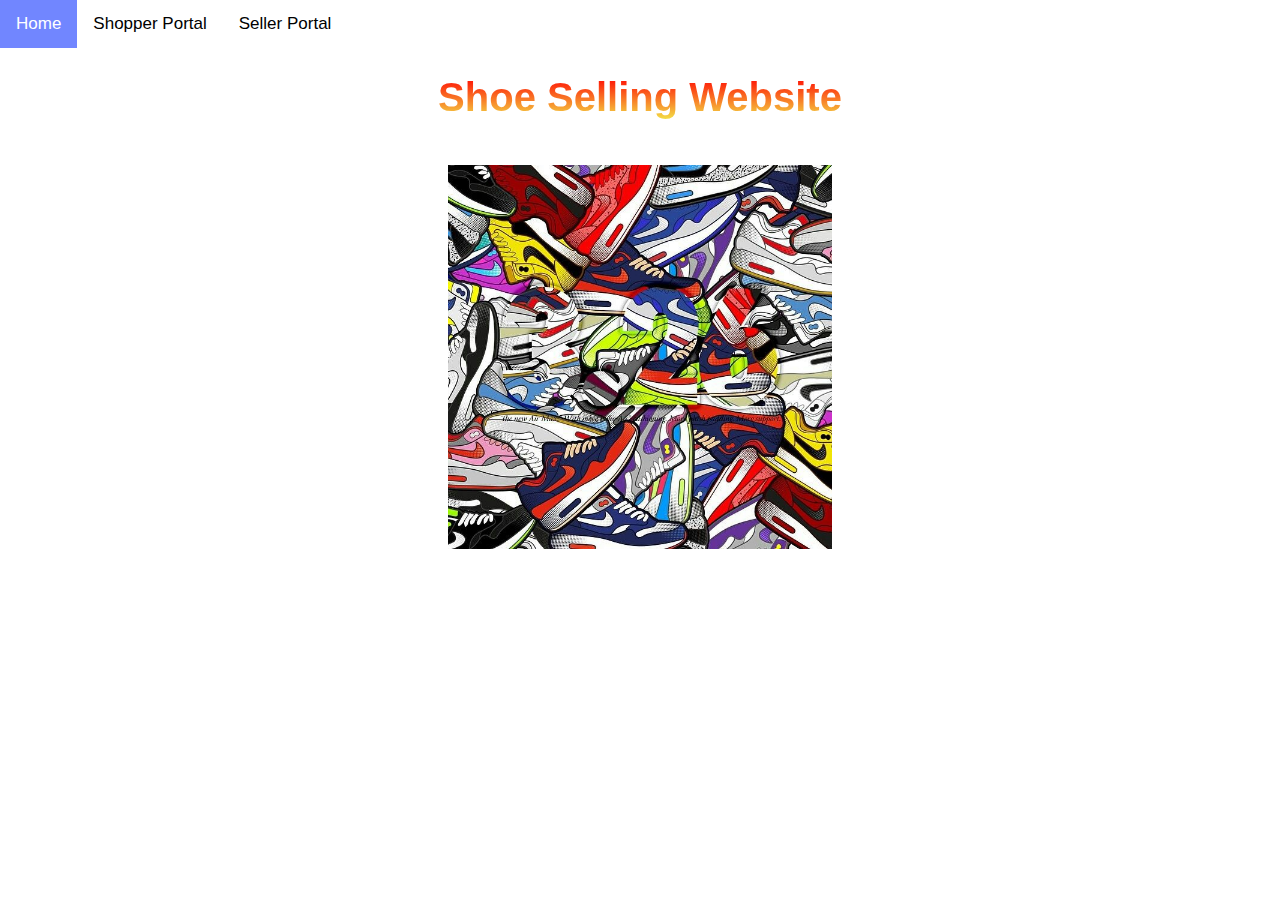
<file: Shoe/index.html>
<!DOCTYPE html>
<html lang="en">
<head>
    <meta charset="UTF-8">
    <meta http-equiv="X-UA-Compatible" content="IE=edge">
    <meta name="viewport" content="width=device-width, initial-scale=1.0">
    <link rel="stylesheet" href="style.css">
    <title>Shoe Selling Website</title>
</head>
<body>
    <div class="topnav">
        <a class="active" href="index.html">Home</a>
        <a href="shopperLogin.html">Shopper Portal</a>
        <a href="sellerLogin.html">Seller Portal</a>
    </div>
    <div class="home">
        <h1 class="title">Shoe Selling Website</h1><br>
        <img src="img.jpg" alt="ShoeImage" style="height: 30%;width: 30%;">
    </div>
</body>
</html>
</file>
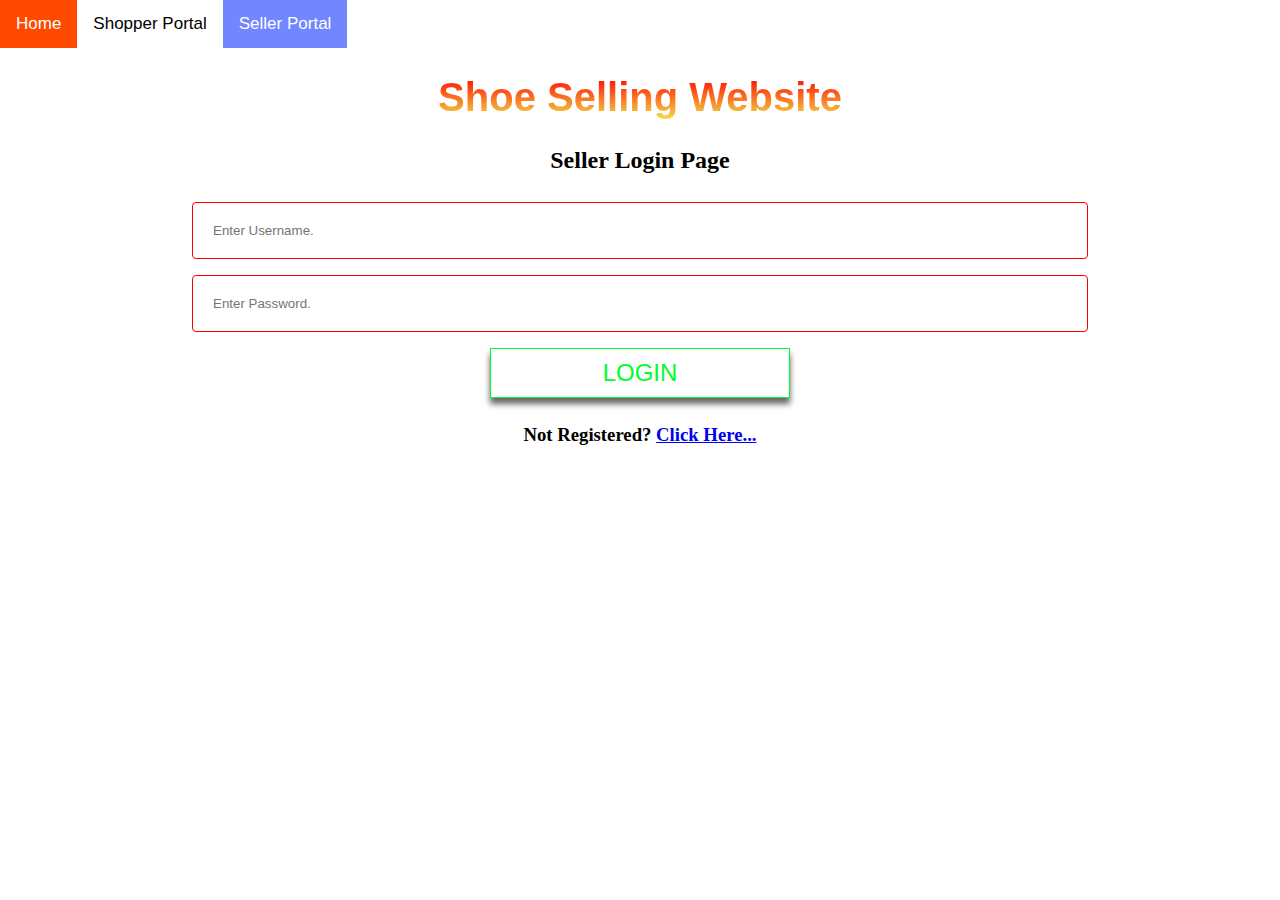
<file: Shoe/sellerLogin.html>
<!DOCTYPE html>
<html lang="en">
<head>
    <meta charset="UTF-8">
    <meta http-equiv="X-UA-Compatible" content="IE=edge">
    <meta name="viewport" content="width=device-width, initial-scale=1.0">
    <link rel="stylesheet" href="style.css">
    <title>Shoe Selling Website</title>
</head>
<body>
    <div class="topnav">
        <a href="index.html">Home</a>
        <a href="shopperLogin.html">Shopper Portal</a>
        <a class="active" href="sellerLogin.html">Seller Portal</a>
    </div>
    <div class="home">
        <h1 class="title">Shoe Selling Website</h1>
        <h2>Seller Login Page</h2>
        <form action="slLogin.php" method="post">
            <input class="input" type="text" name="username" placeholder="Enter Username." required>
            <input class="input" type="password" name="password" placeholder="Enter Password." required><br>
            <input class="button" type="submit" value="LOGIN">
        </form>
        <h3>Not Registered? <a href="sellerRegister.html">Click Here...</a></h3>
    </div>
</body>
</html>
</file>
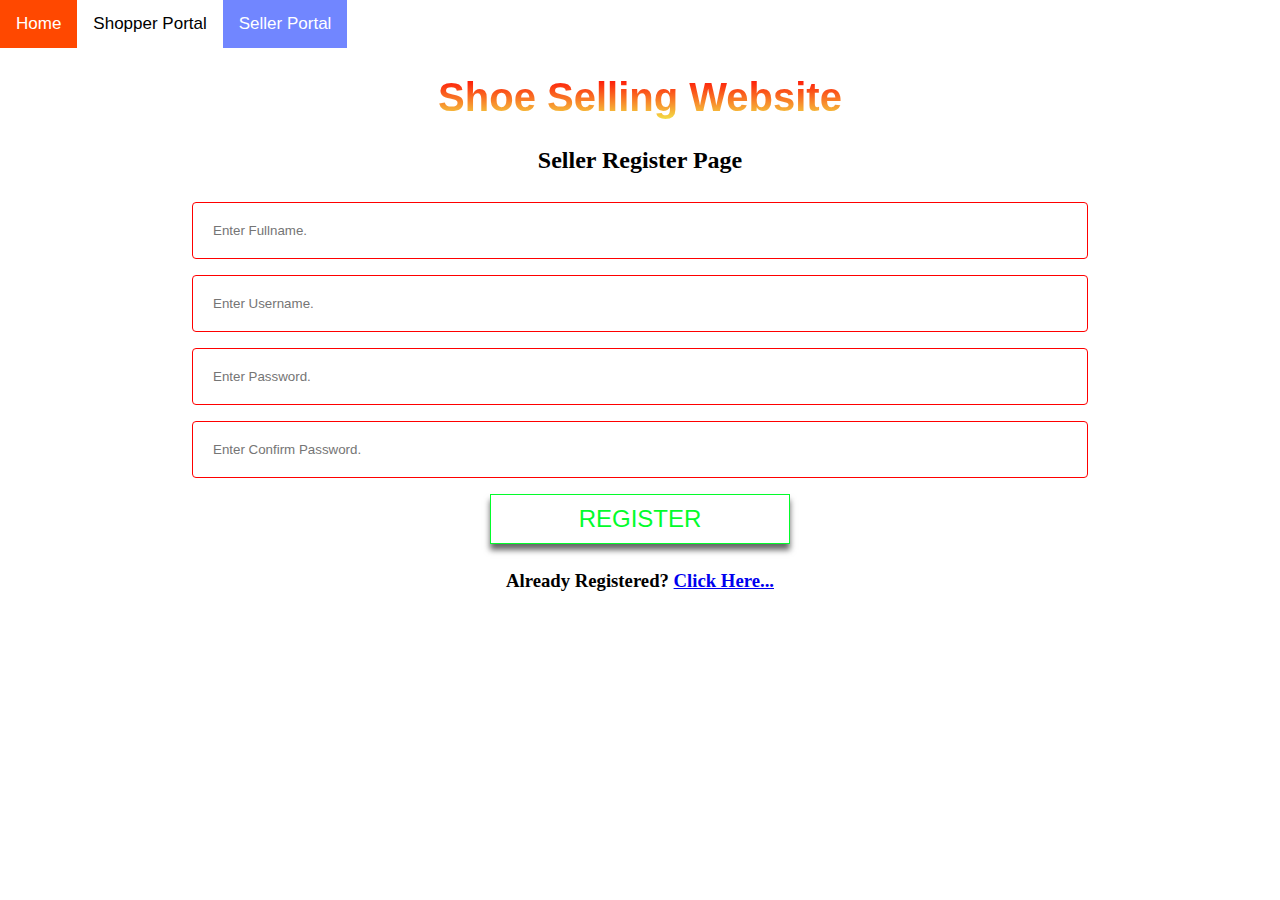
<file: Shoe/sellerRegister.html>
<!DOCTYPE html>
<html lang="en">
<head>
    <meta charset="UTF-8">
    <meta http-equiv="X-UA-Compatible" content="IE=edge">
    <meta name="viewport" content="width=device-width, initial-scale=1.0">
    <link rel="stylesheet" href="style.css">
    <title>Shoe Selling Website</title>
</head>
<body>
    <div class="topnav">
        <a href="index.html">Home</a>
        <a href="shopperLogin.html">Shopper Portal</a>
        <a class="active" href="sellerLogin.html">Seller Portal</a>
    </div>
    <div class="home">
        <h1 class="title">Shoe Selling Website</h1>
        <h2>Seller Register Page</h2>
        <form action="slRegister.php" method="post">
            <input class="input" type="text" name="name" placeholder="Enter Fullname." required>
            <input class="input" type="text" name="username" placeholder="Enter Username." required>
            <input class="input" type="password" name="password" placeholder="Enter Password." required><br>
            <input class="input" type="password" name="cpassword" placeholder="Enter Confirm Password." required><br>
            <input class="button" type="submit" value="REGISTER">
        </form>
        <h3>Already Registered? <a href="sellerLogin.html">Click Here...</a></h3>
    </div>
</body>
</html>
</file>
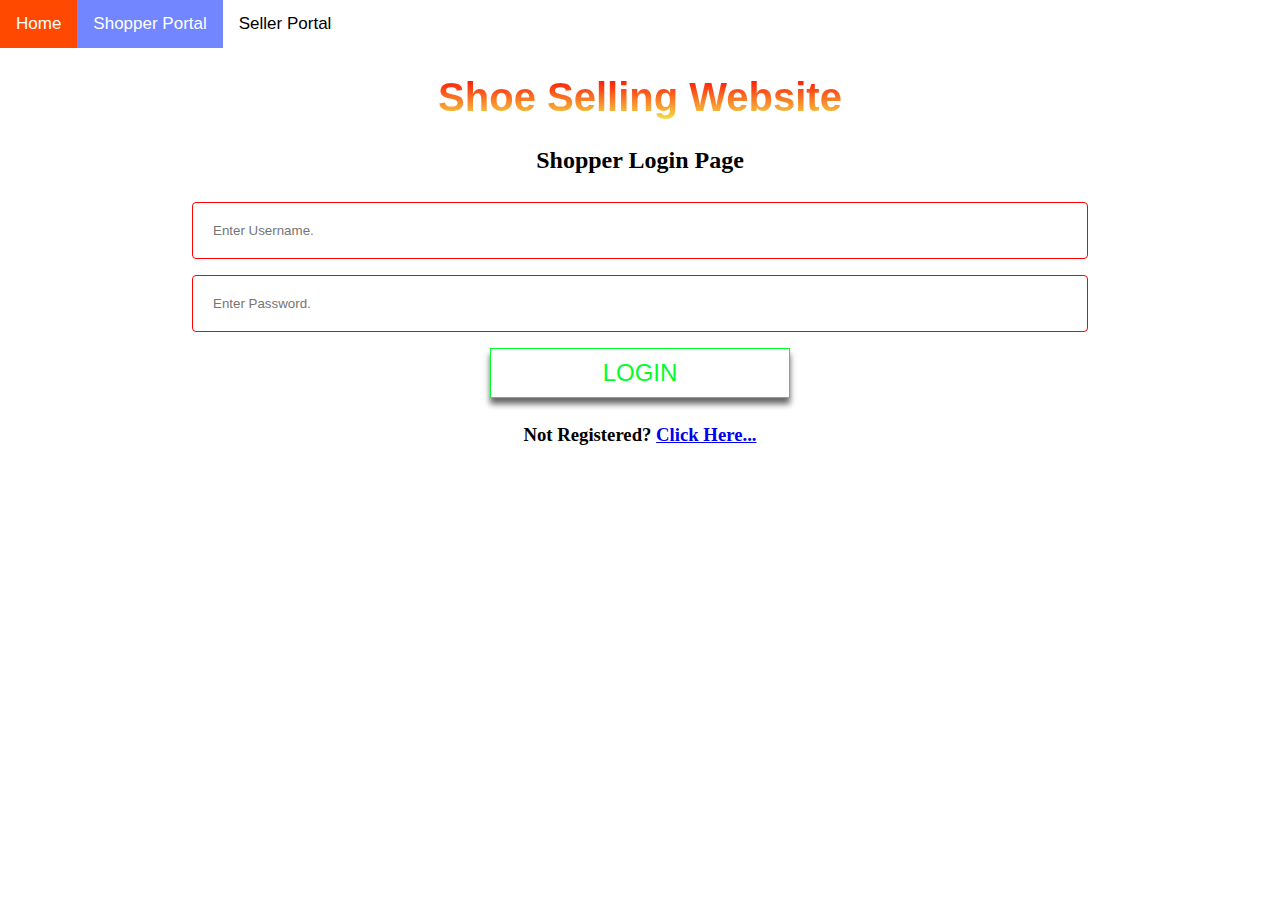
<file: Shoe/shopperLogin.html>
<!DOCTYPE html>
<html lang="en">
<head>
    <meta charset="UTF-8">
    <meta http-equiv="X-UA-Compatible" content="IE=edge">
    <meta name="viewport" content="width=device-width, initial-scale=1.0">
    <link rel="stylesheet" href="style.css">
    <title>Shoe Selling Website</title>
</head>
<body>
    <div class="topnav">
        <a href="index.html">Home</a>
        <a class="active" href="shopperLogin.html">Shopper Portal</a>
        <a href="sellerLogin.html">Seller Portal</a>
    </div>
    <div class="home">
        <h1 class="title">Shoe Selling Website</h1>
        <h2>Shopper Login Page</h2>
        <form action="spLogin.php" method="post">
            <input class="input" type="text" name="username" placeholder="Enter Username." required>
            <input class="input" type="password" name="password" placeholder="Enter Password." required><br>
            <input class="button" type="submit" value="LOGIN">
        </form>
        <h3>Not Registered? <a href="shopperRegister.html">Click Here...</a></h3>
    </div>
</body>
</html>
</file>
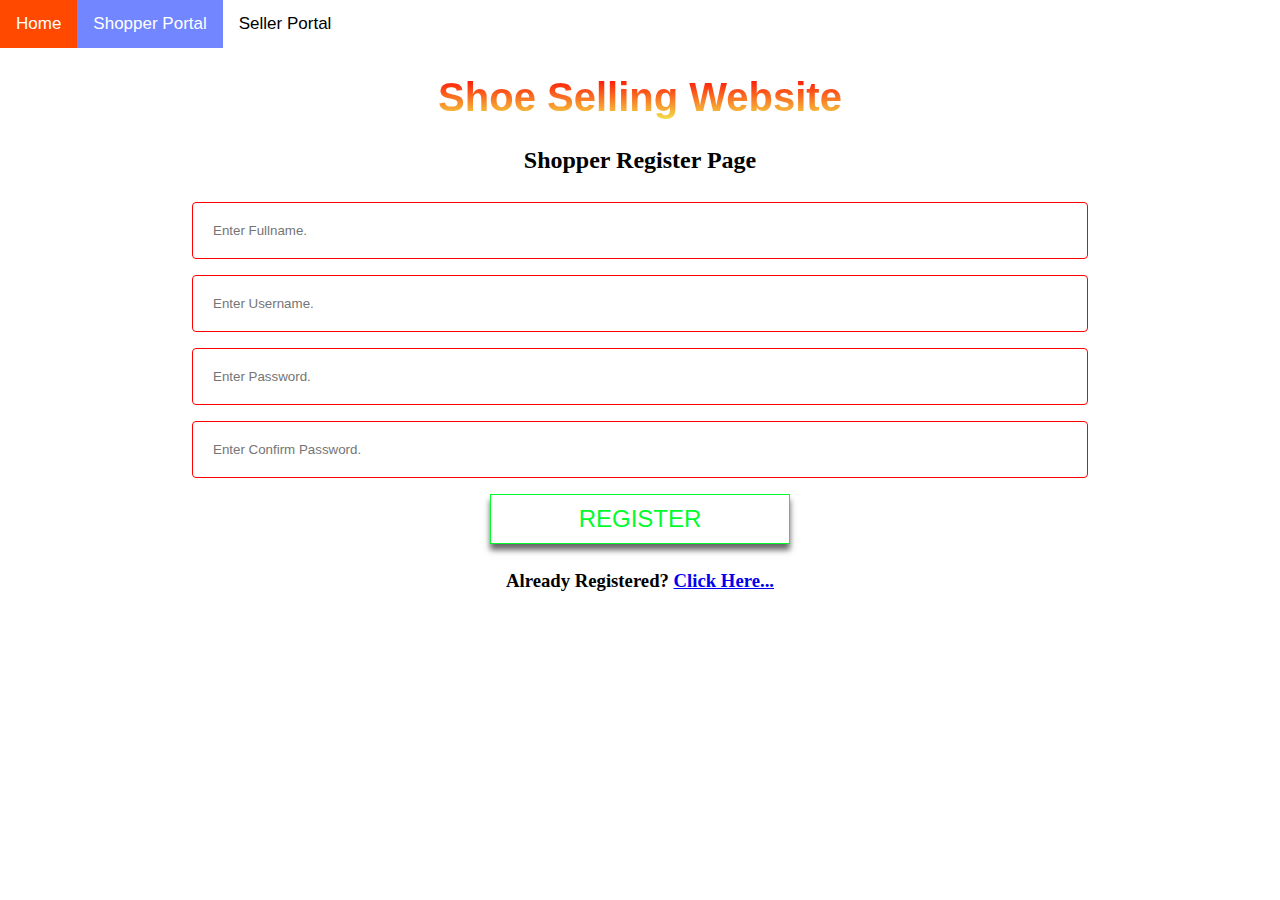
<file: Shoe/shopperRegister.html>
<!DOCTYPE html>
<html lang="en">
<head>
    <meta charset="UTF-8">
    <meta http-equiv="X-UA-Compatible" content="IE=edge">
    <meta name="viewport" content="width=device-width, initial-scale=1.0">
    <link rel="stylesheet" href="style.css">
    <title>Shoe Selling Website</title>
</head>
<body>
    <div class="topnav">
        <a href="index.html">Home</a>
        <a class="active" href="shopperLogin.html">Shopper Portal</a>
        <a href="sellerLogin.html">Seller Portal</a>
    </div>
    <div class="home">
        <h1 class="title">Shoe Selling Website</h1>
        <h2>Shopper Register Page</h2>
        <form action="spRegister.php" method="post">
            <input class="input" type="text" name="name" placeholder="Enter Fullname." required>
            <input class="input" type="text" name="username" placeholder="Enter Username." required>
            <input class="input" type="password" name="password" placeholder="Enter Password." required><br>
            <input class="input" type="password" name="cpassword" placeholder="Enter Confirm Password." required><br>
            <input class="button" type="submit" value="REGISTER">
        </form>
        <h3>Already Registered? <a href="shopperLogin.html">Click Here...</a></h3>
    </div>
</body>
</html>
</file>
<file: Shoe/style.css>
body {
    margin: 0;
    font-family: Arial, Helvetica, sans-serif;
    text-align: center;
    background: rgb(255, 255, 255);
}
.home{
    text-align: center;
}
h3, h2{
    font-family: cursive;
}
.title{
    font-size: 2.5em;
    background: -webkit-linear-gradient(rgb(255, 0, 0), rgb(243, 226, 71));
    -webkit-background-clip: text;
    -webkit-text-fill-color: transparent;
}

.topnav {
    overflow: hidden;
    background-color: rgb(255, 255, 255);
}
  
.topnav a {
    float: left;
    color: #000000;
    text-align: center;
    padding: 14px 16px;
    text-decoration: none;
    font-size: 17px;
}
.input2{
    background-color: transparent;
    border: 0px;
    outline: none;
    -webkit-box-shadow: none;
    -moz-box-shadow: none;
    box-shadow: none;
    width:5px;
    color:transparent;
    cursor:default;
}
  
.topnav a:hover {
    background-color: rgb(255, 72, 0);
    color: rgb(255, 255, 255);
}
  
.topnav a.active {
    background-color: rgb(113, 134, 255);
    color: white;
}

.input{
    width: 70%;
    padding: 20px 20px;
    margin: 8px 0;
    display: inline-block;
    border: 1px solid rgb(255, 0, 0);
    border-radius: 4px;
    box-sizing: border-box;
}

.button{
    cursor: pointer;
    border: 1px solid #02fc2b;
    background-color: transparent;
    padding: 10px;
    height: 50px;
    margin: 8px 0;
    width: 300px;
    color: #02fc2b;
    font-size: 1.5em;
    box-shadow: 0 6px 6px rgba(0, 0, 0, 0.6);
}

.container{
    padding: 20px;
}
.child{
    width: 30%;
    float: left;
    padding: 20px;
    border: 1px solid rgb(111, 135, 245);
}
</file>
